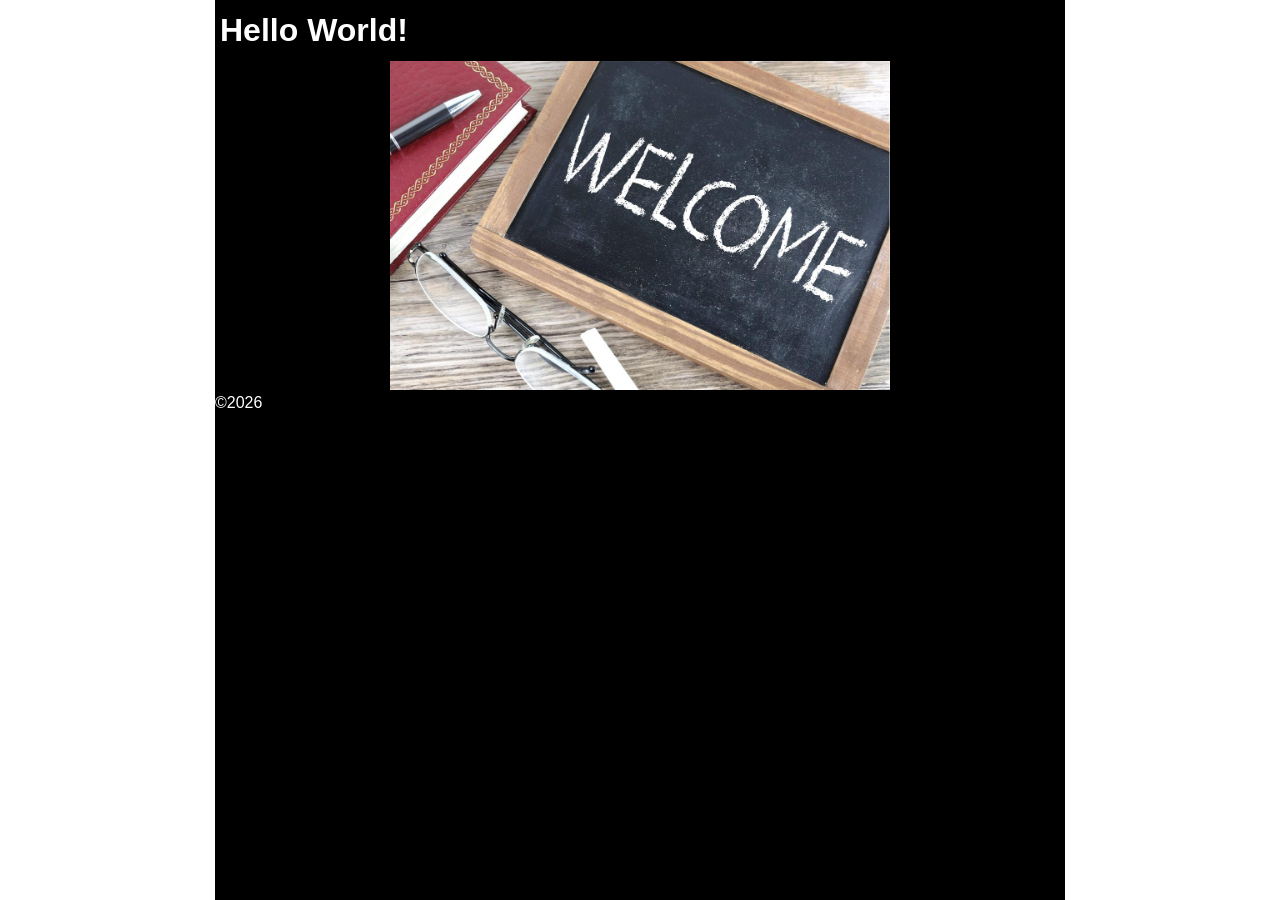
<file: index.html>
<!DOCTYPE html>
<html lang="en">
<head>
    <meta charset="UTF-8">
    <meta name="viewport" content="width=device-width, initial-scale=1.0">
    <title>Hello World!</title>

        <link rel="stylesheet" href="styles/main.css">


</head>
<body>
    
    <header>
      <h1>Hello World!</h1>
    </header>

        <main>
            <!--This is a comment
            this is where my main content will go-->
       <center> <img src="images/welcome.jpg" alt=""> </center>
        </main>


        <footer>
            &copy;2026
        </footer>





</body>
</html>
</file>
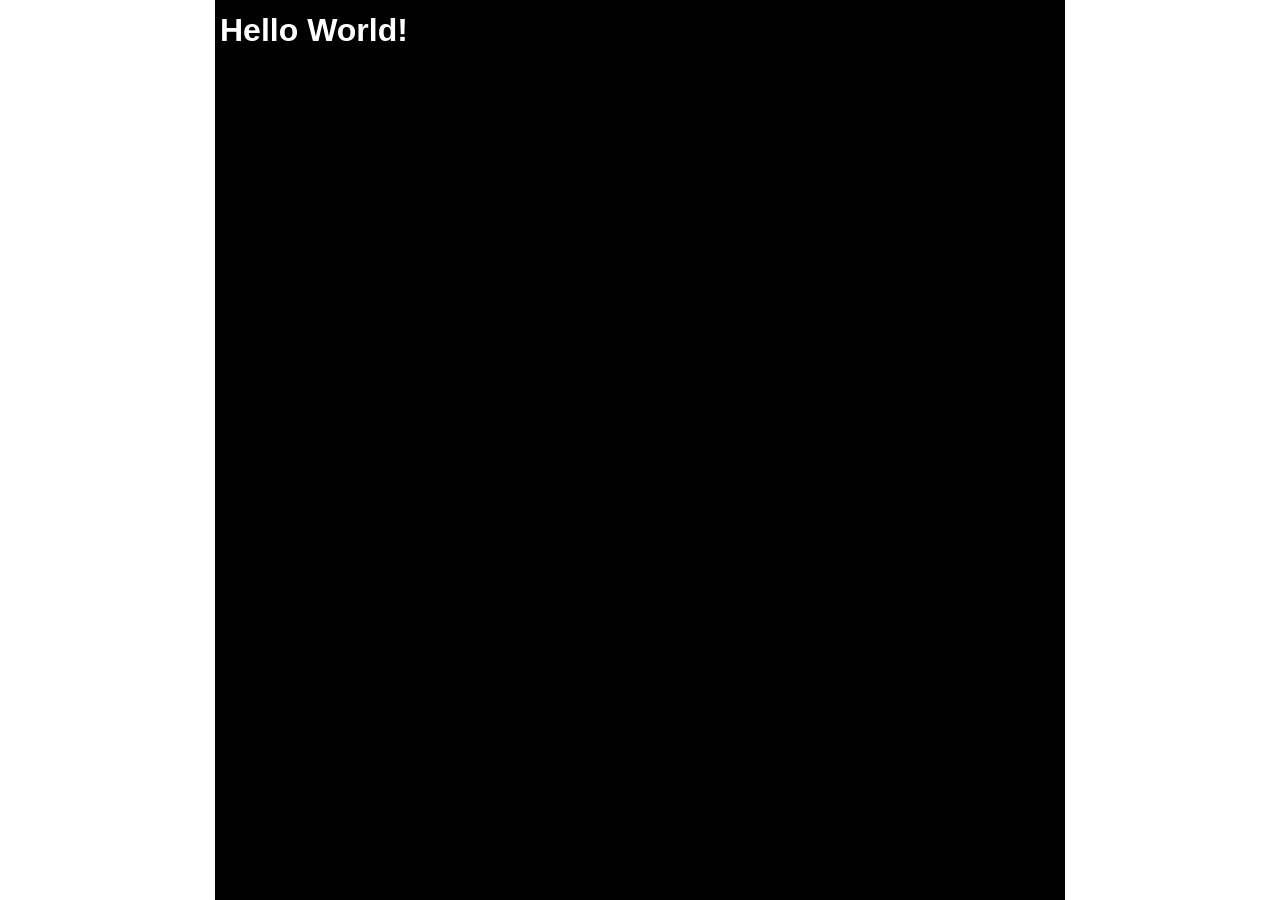
<file: idex.html>
<!DOCTYPE html>
<html lang="en">
<head>
    <meta charset="UTF-8">
    <meta name="viewport" content="width=device-width, initial-scale=1.0">
    <title>Hello World!</title>

        <link rel="stylesheet" href="styles/main.css">


</head>
<body>
    <h1>Hello World!</h1>
</body>
</html>
</file>
<file: styles/main.css>
* {
   margin: 0;
}

html{
   background-color: white;
}

body {
   background-color:black; 
    color: white;
    max-width: 850px;
    height: 100vh;
    margin: 0 auto;
   font-family: Verdana, Geneva, Tahoma, sans-serif;
 }

h1{
   padding: 12px 5px;
}

 img{
   max-width: 500px;
 }
</file>
